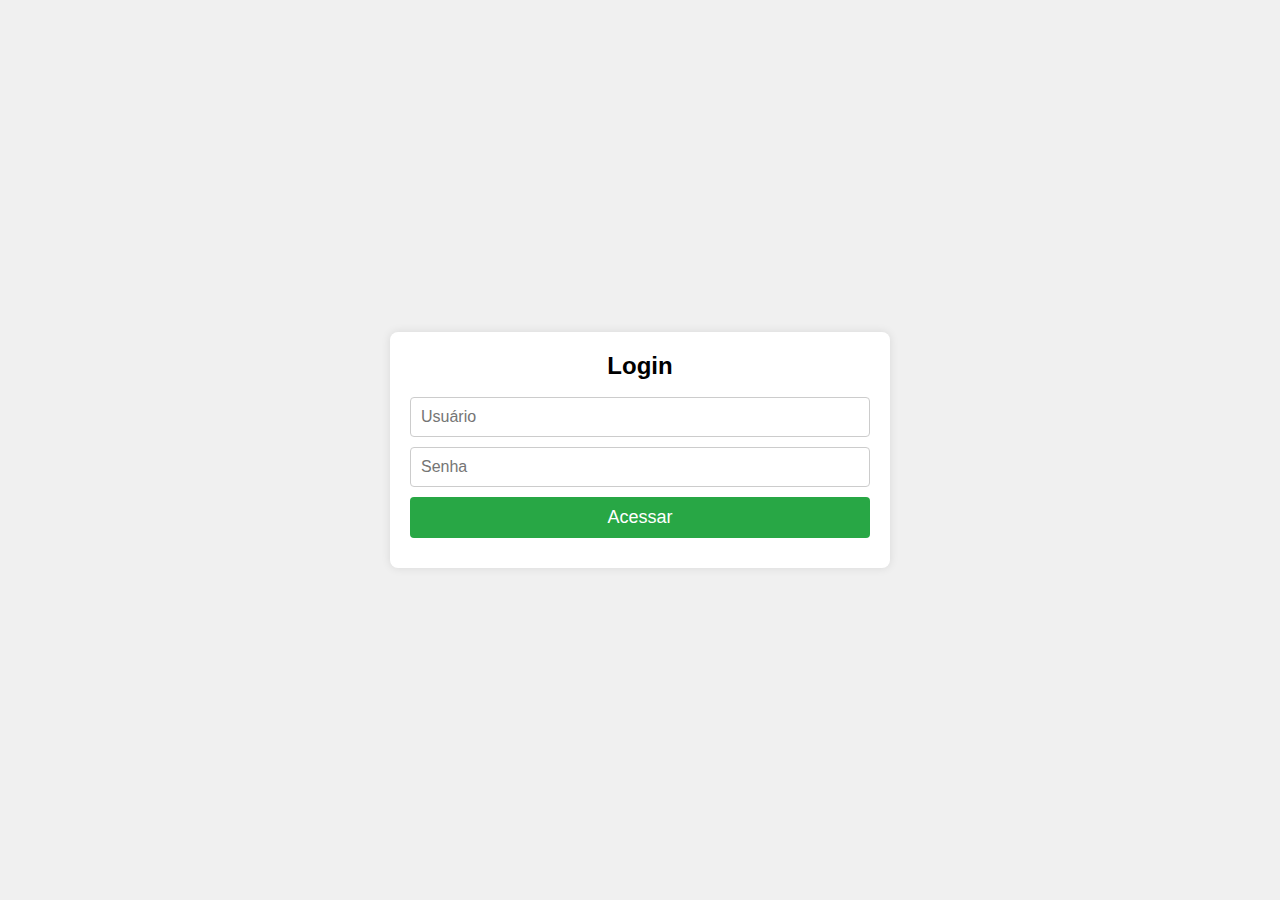
<file: index.html>
<!DOCTYPE html>
<html lang="en">
<head>
    <meta charset="UTF-8">
    <meta name="viewport" content="width=device-width, initial-scale=1.0">
    <title>Visitante ADVM</title>
    <link rel="stylesheet" href="styles.css">
</head>
<body>
    <div class="login-container">
        <h1>Login</h1>
        <form id="loginForm">
            <input type="text" id="username" placeholder="Usuário" required>
            <input type="password" id="password" placeholder="Senha" required>
            <button type="submit">Acessar</button>
        </form>
    </div>
    <script src="script.js"></script>
</body>
</html>
</file>
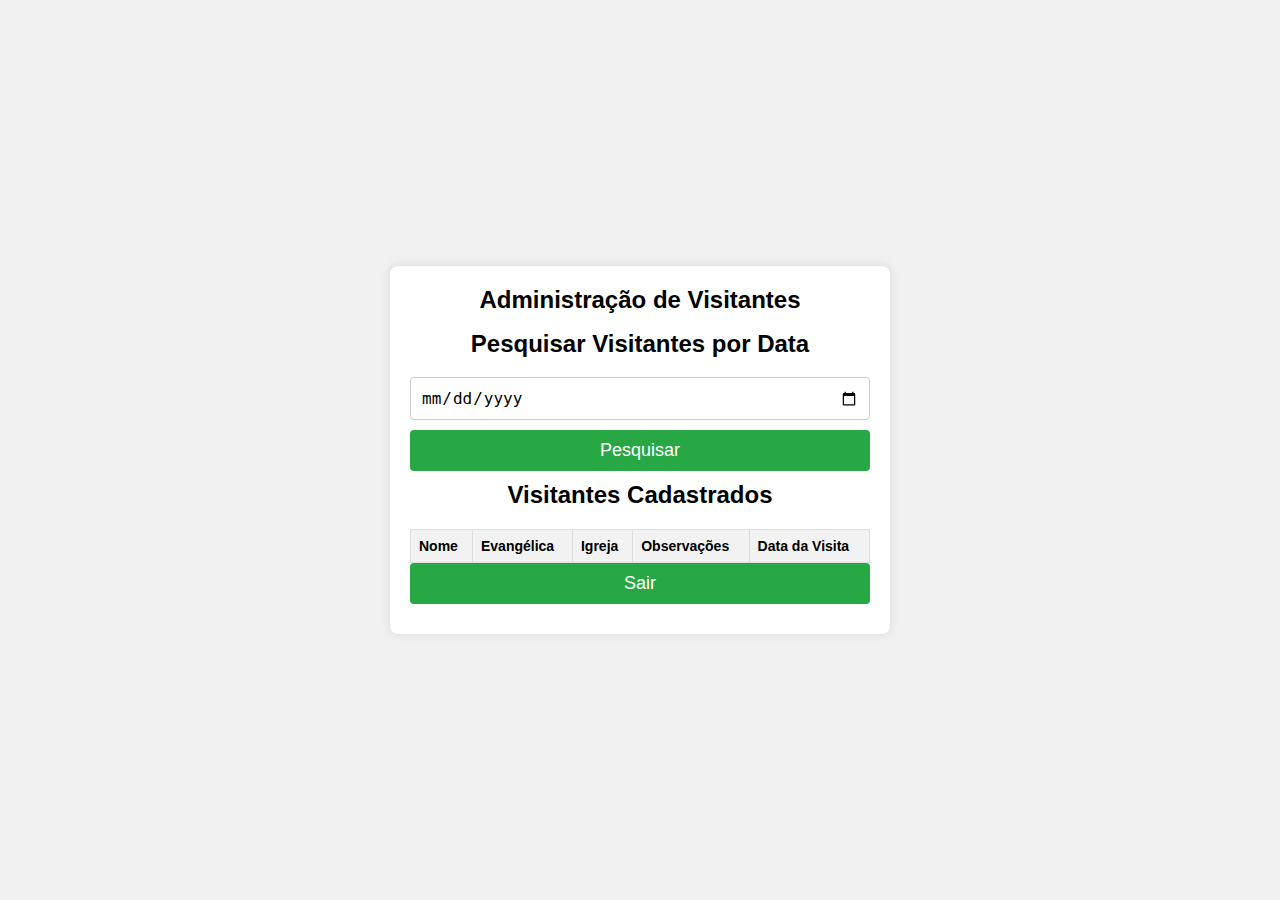
<file: admin.html>
<!DOCTYPE html>
<html lang="en">
<head>
    <meta charset="UTF-8">
    <meta name="viewport" content="width=device-width, initial-scale=1.0">
    <title>Admin</title>
    <link rel="stylesheet" href="styles.css">
</head>
<body>
    <div class="container">
        <h1>Administração de Visitantes</h1>
        <h2>Pesquisar Visitantes por Data</h2>
        <form id="searchForm">
            <input type="date" id="searchDate" required>
            <button type="submit">Pesquisar</button>
        </form>
        <h2>Visitantes Cadastrados</h2>
        <table id="adminVisitorTable">
            <thead>
                <tr>
                    <th>Nome</th>
                    <th>Evangélica</th>
                    <th>Igreja</th>
                    <th>Observações</th>
                    <th>Data da Visita</th>
                </tr>
            </thead>
            <tbody id="adminVisitorList">
                <!-- Visitantes serão listados aqui -->
            </tbody>
        </table>
      <center><button id="logout">Sair</button></center>  
    </div>
    <script src="script.js"></script>
</body>
</html>
</file>
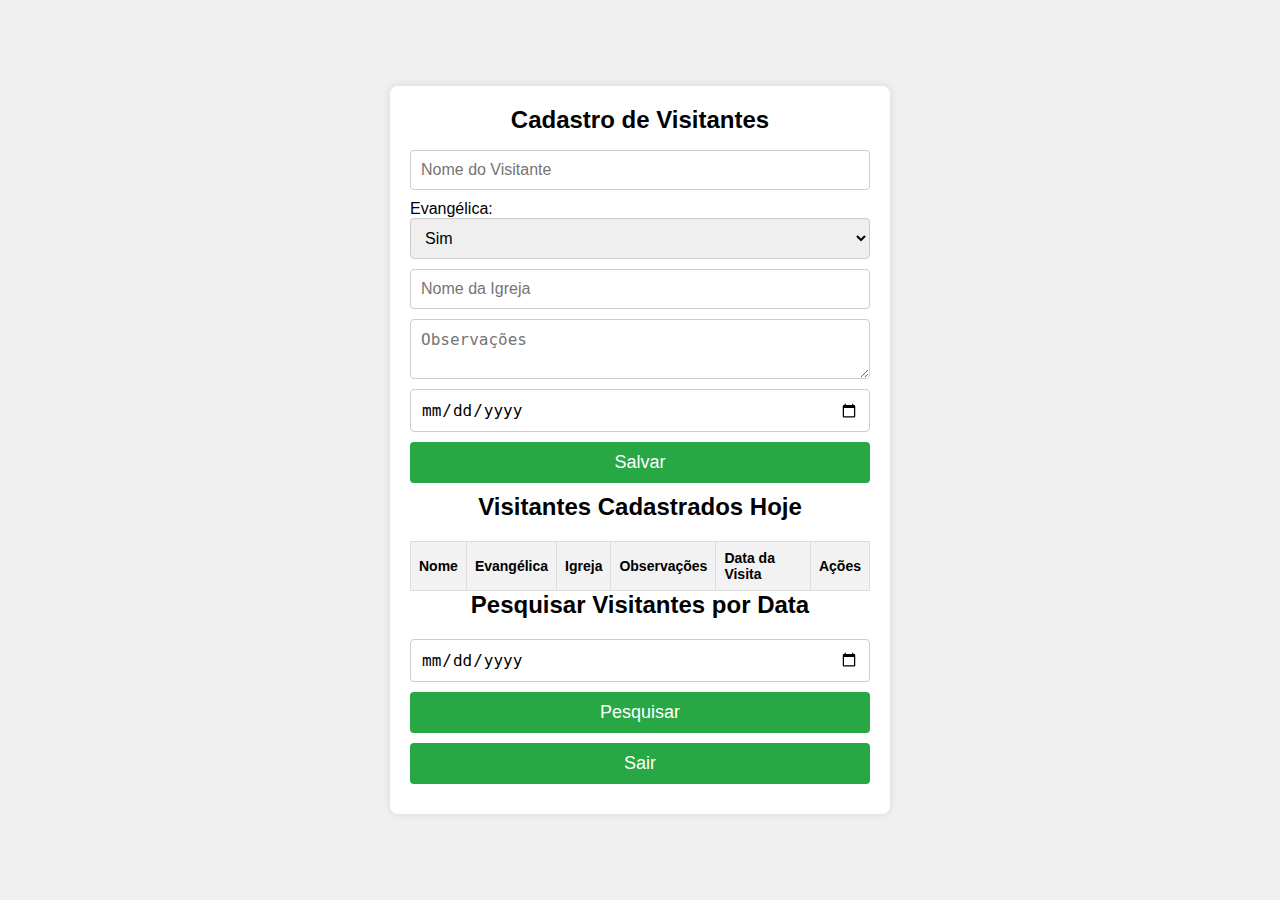
<file: recepcao.html>
<!DOCTYPE html>
<html lang="en">
<head>
    <meta charset="UTF-8">
    <meta name="viewport" content="width=device-width, initial-scale=1.0">
    <title>Recepção</title>
    <link rel="stylesheet" href="styles.css">
</head>
<body>
    <div class="container">
        <h1>Cadastro de Visitantes</h1>
        <form id="visitorForm">
            <input type="text" id="visitorName" placeholder="Nome do Visitante" required>
            <label>
                Evangélica:
                <select id="evangelica">
                    <option value="Sim">Sim</option>
                    <option value="Não">Não</option>
                </select>
            </label>
            <input type="text" id="igrejaNome" placeholder="Nome da Igreja">
            <textarea id="observacoes" placeholder="Observações"></textarea>
            <input type="date" id="dataVisita" required>
            <button type="submit">Salvar</button>
        </form>
        <h2>Visitantes Cadastrados Hoje</h2>
        <table id="visitorTable">
            <thead>
                <tr>
                    <th>Nome</th>
                    <th>Evangélica</th>
                    <th>Igreja</th>
                    <th>Observações</th>
                    <th>Data da Visita</th>
                    <th>Ações</th>
                </tr>
            </thead>
            <tbody id="visitorList">
                <!-- Visitantes serão listados aqui -->
            </tbody>
        </table>
        <h2>Pesquisar Visitantes por Data</h2>
        <form id="searchFormRecepcao">
            <input type="date" id="searchDateRecepcao" required>
            <button type="submit">Pesquisar</button>
        </form>
      <center> <button id="logout">Sair</button> </center>  
    </div>
    <script src="script.js"></script>
</body>
</html>
</file>
<file: styles.css>
body {
    font-family: Arial, sans-serif;
    background-color: #f0f0f0;
    margin: 0;
    padding: 0;
    display: flex;
    justify-content: center;
    align-items: center;
    min-height: 100vh;
}

.container, .login-container {
    background-color: #fff;
    padding: 20px;
    border-radius: 8px;
    box-shadow: 0 0 10px rgba(0,0,0,0.1);
    width: 100%;
    max-width: 500px;
    box-sizing: border-box;
}

h1, h2 {
    margin-top: 0;
    font-size: 24px;
    text-align: center;
}

form {
    display: flex;
    flex-direction: column;
}

input, select, textarea, button {
    margin-bottom: 10px;
    padding: 10px;
    font-size: 16px;
    border: 1px solid #ccc;
    border-radius: 4px;
    width: 100%;
    box-sizing: border-box;
}

button {
    background-color: #28a745;
    color: white;
    border: none;
    cursor: pointer;
    font-size: 18px;
}

button:hover {
    background-color: #218838;
}

table {
    width: 100%;
    border-collapse: collapse;
    margin-top: 20px;
}

th, td {
    border: 1px solid #ddd;
    padding: 8px;
    text-align: left;
    font-size: 14px;
}

th {
    background-color: #f2f2f2;
}

tbody tr:nth-child(even) {
    background-color: #f9f9f9;
}

tbody tr:hover {
    background-color: #f1f1f1;
}

/* Estilos adicionais para telas pequenas */
@media (max-width: 600px) {
    h1, h2 {
        font-size: 20px;
    }

    input, select, textarea, button {
        font-size: 14px;
    }

    th, td {
        font-size: 12px;
        padding: 6px;
    }

    button {
        font-size: 16px;
    }
}
</file>
